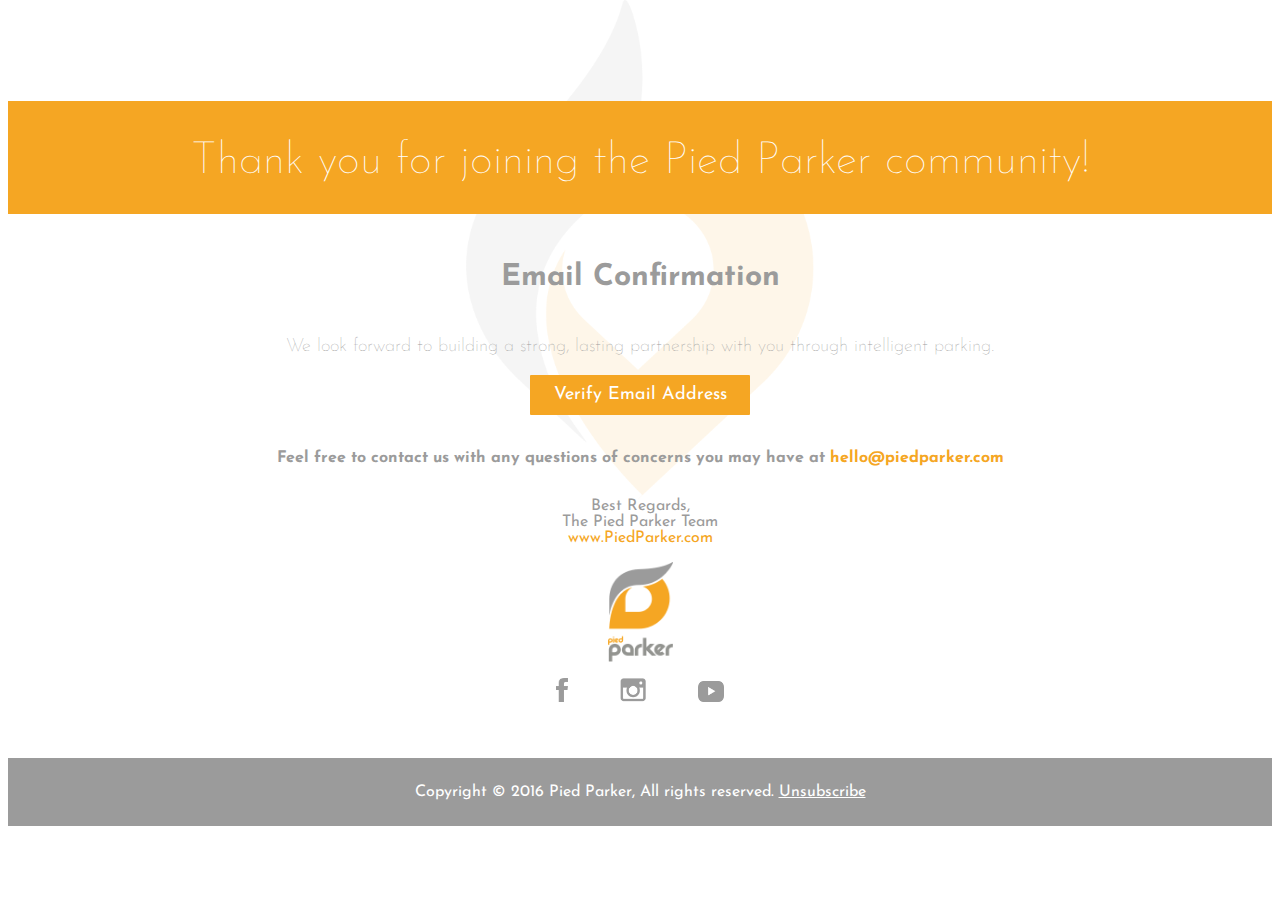
<file: 1_confirm.html>
<!DOCTYPE html PUBLIC "-//W3C//DTD XHTML 1.0 Transitional//EN" "http://www.w3.org/TR/xhtml1/DTD/xhtml1-transitional.dtd">
<html xmlns="http://www.w3.org/1999/xhtml">
 <head>
  <link href="https://fonts.googleapis.com/css?family=Cabin|Josefin+Sans|Poiret+One" rel="stylesheet">
  <meta http-equiv="Content-Type" content="text/html; charset=UTF-8" />
  <title>Pied Parker HTML Email</title>
  <meta name="viewport" content="width=device-width, initial-scale=1.0"/>
</head>
<body background="bg_logo_mark@2x.png" style=" background-size:348px 500px;background-position: center top; background-repeat: no-repeat;">
	<bodystyle="margin: 0; padding: 0;">
	 <table id="main" border="0" cellpadding="0" cellspacing="0" width="100%" align="center" style="margin-top:8%;">
	  <tr>
	   <td>
		<table id="second" align="center" border="0" cellpadding="0" cellspacing="0" width="100%">
			<tr bgcolor="#F5A623">
			  <td align="center" style="padding: 8px 0 0 0;">
			   <h1 style="color: white; font-family: 'Josefin Sans', sans-serif; font-weight: lighter; font-size: 45px; padding-left: 52px; padding-right: 52px;">Thank you for joining the Pied Parker community!</h1>
			  </td>
			</tr>
			  <td align="center"  style="padding: 23px 30px 36px 30px;">
			    <table border="0" cellpadding="0" cellspacing="0" width="100%">
				  <tr>
				   <td>
				    <h2 style="color: #9B9B9B; font-weight: bolder; text-align: center; font-family: 'Josefin Sans', sans-serif; font-size: 30px;">Email Confirmation</h2>
				   </td>
				  </tr>
				 <tr>
				   <td style="padding: 0;">
				   		 <h3 style="color: #9B9B9B; font-weight: lighter; text-align: center; font-family: 'Josefin Sans', sans-serif;">We look forward to building a strong, lasting partnership with you through intelligent parking.<br><br> 
				    	<button type="button" style="background:#F5A623; border: none; border-radius: 1px; color: white; width: 220px; height: 40px; font-size: large;font-family: 'Josefin Sans', sans-serif;opacity: 100%;">Verify Email Address</button>
				    	</h3>
				    	<p style=" color: #9B9B9B; text-align: center;font-family: 'Josefin Sans', sans-serif; font-weight: bold;"><br>Feel free to contact us with any questions of concerns you may have at <span style="color: #F5A623;"> hello@piedparker.com</span></p>
				   </td>
				  </tr>
				  <tr>
				   <td align="center">
				       <p style=" color: #9B9B9B; text-align: center;font-family: 'Josefin Sans', sans-serif;">Best Regards,<br>The Pied Parker Team <br><a href="http://www.piedparker.com" span style="color: #F5A623; text-decoration: none;">www.PiedParker.com</a><br><br><img src="hero_logo@2x.png" alt="Pied Parker Logo" width="65" height="100""></span><br><br>
				       <a href="https://www.facebook.com/Pied-Parker-521837037970468/?fref=ts" target="_blank">
		        		<img src="fb_icon@2x.png" alt="Facebook" height="24" width="12" style="padding-right:47px;"></a>
		        		<a href="https://www.instagram.com/piedparker/?hl=en" target="_blank">
		        		<img src="ig_icon@2x.png" alt="instagram" height="24" width="26" style="padding-right:47px"></a>
		        		<a href="https://www.youtube.com/channel/UCM98-a3FWMptu_Wen9bqOBA" target="_blank">
		        		<img src="youtube_icon@2x.png" alt="youtube" height="21" width="26"></a>
				   </td>
				  </tr>
				 </table>
			   </td>
		    </tr>
			<tr bgcolor="#9B9B9B">
			  <td align="center" style="padding: 10px 0 10px 0;">
			 	 <p style=" color: white; text-align: center; font-family: 'Josefin Sans', sans-serif;">Copyright &copy; 2016 Pied Parker, All rights reserved. <span style="text-decoration: underline;">Unsubscribe</span></p>
			  </td>
			</tr>
		</table>
	   </td>
	  </tr>
  </table>
</body>
</html>
</file>
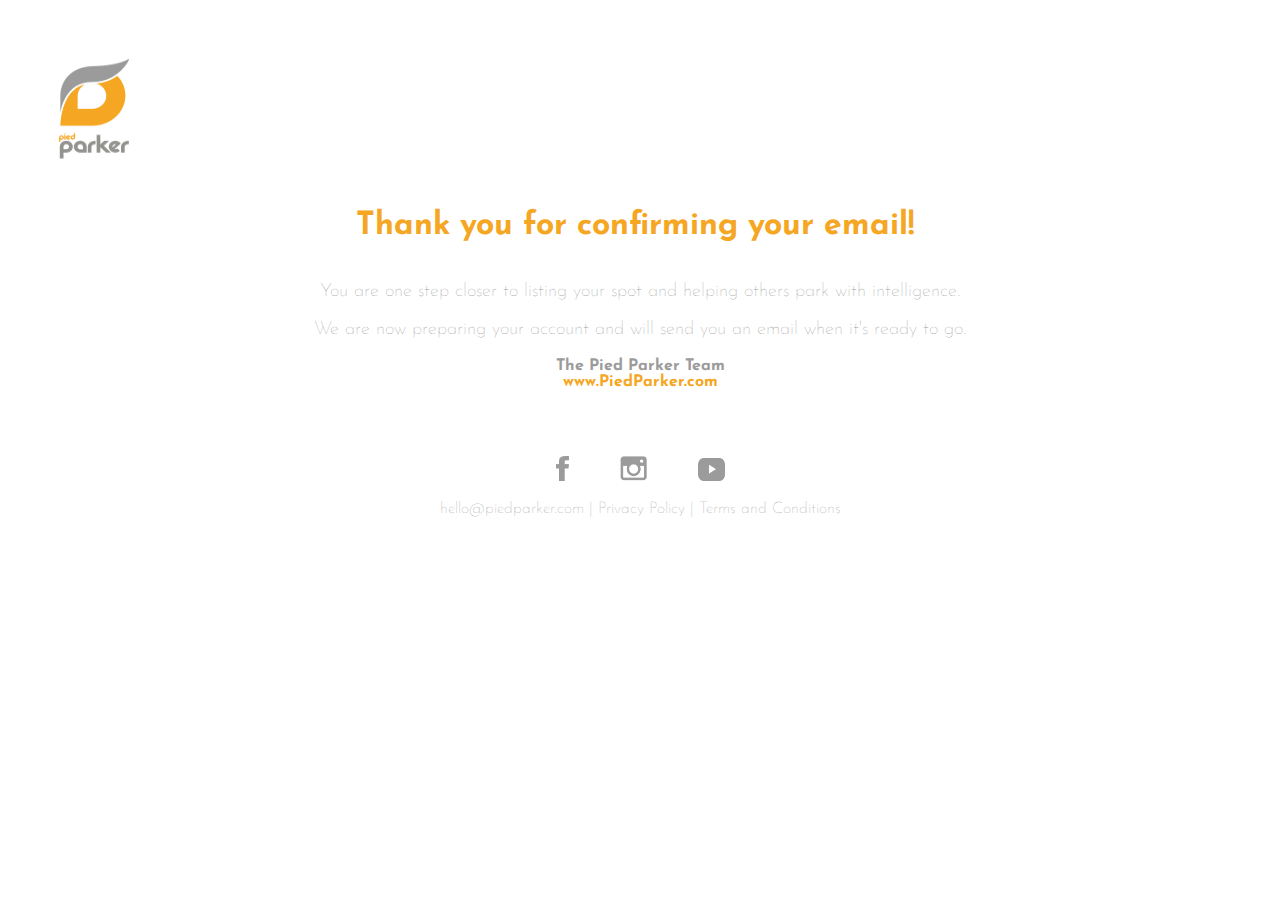
<file: 2_thank.html>
<!DOCTYPE html PUBLIC "-//W3C//DTD XHTML 1.0 Transitional//EN" "http://www.w3.org/TR/xhtml1/DTD/xhtml1-transitional.dtd">
<html xmlns="http://www.w3.org/1999/xhtml">
 <head>
  <link href="https://fonts.googleapis.com/css?family=Cabin|Josefin+Sans|Poiret+One" rel="stylesheet">
  <meta http-equiv="Content-Type" content="text/html; charset=UTF-8" />
  <title>Pied Parker HTML Email</title>
  <meta name="viewport" content="width=device-width, initial-scale=1.0"/>
</head>
<body>
	<bodystyle="margin: 0; padding: 0;">
	 <table id="main" border="0" cellpadding="0" cellspacing="0" width="100%">
	  <tr>
	   <td style="padding: 4%;"">
	   <img src="hero_logo@2x.png" alt="Pied Parker Logo" width="70" height="100" style="display: block;"/>
		<table id="second" align="center" border="0" cellpadding="0" cellspacing="0" width="100%">
			<tr bgcolor="white">
			  <td align="center" style="padding: 30px 10px 0px 0px;">
			   <h1 style="font-family: 'Josefin Sans', sans-serif;color: #F5A623;">Thank you for confirming your email!</h1>
			  </td>
			</tr>
			<tr bgcolor="white">
			  <td align="center" style="padding: 0px 30px 30px 30px;">
			    <table border="0" cellpadding="0" cellspacing="0" width="100%">
				  <tr>
				   <td style="padding: 0 0 50px 0;">
				    <h3 style="font-family: 'Josefin Sans', sans-serif;color: #9B9B9B; font-weight: lighter; text-align: center;">You are one step closer to listing your spot and helping others park with intelligence.<br><br>We are now preparing your account and will send you an email when it's ready to go.</h3>
				    <p style=" color: #9B9B9B; font-weight: bold; text-align: center;font-family: 'Josefin Sans', sans-serif;">The Pied Parker Team <br><a href="http://www.piedparker.com" span style="color: #F5A623; text-decoration: none;">www.PiedParker.com</span></a></p>
				   </td>
				  </tr>
				  <tr>
				   <td align="center">
					   <a href="https://www.facebook.com/Pied-Parker-521837037970468/?fref=ts" target="_blank">
		        		<img src="fb_icon@2x.png" alt="Facebook" height="25" width="13" style="padding-right:47px;"></a>
		        		<a href="https://www.instagram.com/piedparker/?hl=en" target="_blank">
		        		<img src="ig_icon@2x.png" alt="instagram" height="25" width="27" style="padding-right:47px"></a>
		        		<a href="https://www.youtube.com/channel/UCM98-a3FWMptu_Wen9bqOBA" target="_blank">
		        		<img src="youtube_icon@2x.png" alt="youtube" height="23" width="27"></a>
				     	<p style="color: #9B9B9B; font-weight: lighter;font-family: 'Josefin Sans', sans-serif; text-align: center;">hello@piedparker.com | Privacy Policy | Terms and Conditions</p>
				   </td>
				  </tr>
				 </table>
			   </td>
		    </tr>
		</table>
	   </td>
	  </tr>
  </table>
</body>
</html>
</file>
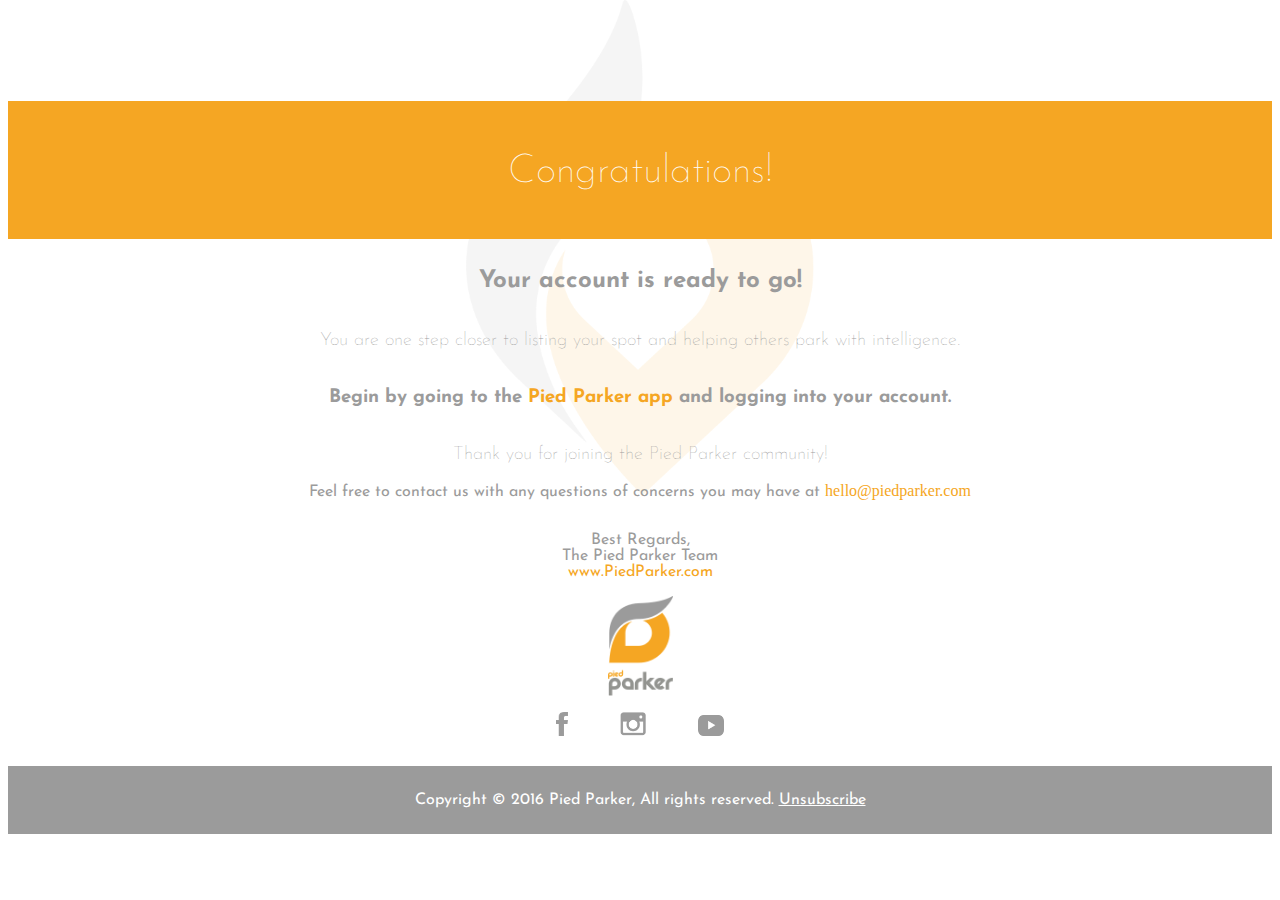
<file: 3_congrats.html>
<!DOCTYPE html PUBLIC "-//W3C//DTD XHTML 1.0 Transitional//EN" "http://www.w3.org/TR/xhtml1/DTD/xhtml1-transitional.dtd">
<html xmlns="http://www.w3.org/1999/xhtml">
 <head>
  <link href="https://fonts.googleapis.com/css?family=Cabin|Josefin+Sans|Poiret+One" rel="stylesheet">
  <meta http-equiv="Content-Type" content="text/html; charset=UTF-8" />
  <title>Pied Parker HTML Email</title>
  <meta name="viewport" content="width=device-width, initial-scale=1.0"/>
</head>
<body background="bg_logo_mark@2x.png" style=" background-size:348px 500px;background-position: center top; background-repeat: no-repeat;">
	<bodystyle="margin: 0; padding: 0;">
	 <table id="main" border="0" cellpadding="0" cellspacing="0" width="100%" style="margin-top:8%;">
	  <tr>
	   <td>
		<table id="second" align="center" border="0" cellpadding="0" cellspacing="0" width="100%">
			<tr bgcolor="#F5A623">
			  <td align="center" style="padding: 24px 0px 20px 0;">
			   <h1 style="color: white; font-family: 'Josefin Sans', sans-serif; font-weight: lighter; font-size: 40px;">Congratulations!</h1>
			  </td>
			</tr>
			<tr align="center">
			  <td align="center" style="padding: 10px 0px 10px 0px; padding-left: 52px; padding-right: 52px;">
			    <table border="0" cellpadding="0" cellspacing="0" width="100%">
				  <tr>
				   <td>
				    <h2 style="font-family: 'Josefin Sans', sans-serif; color: #9B9B9B; font-weight: bolder; text-align: center;">Your account is ready to go!</h2>
				   </td>
				  </tr>
				  <tr>
				   <td style="padding: 0px 0 0px 0;">
				    <h3 style="font-family: 'Josefin Sans', sans-serif; color: #9B9B9B; font-weight: lighter; text-align: center;">You are one step closer to listing your spot and helping others park with intelligence.<br><br></h3>
				    <h3 style="font-family: 'Josefin Sans', sans-serif;color: #9B9B9B; text-align: center; font-weight: bolder;">Begin by going to the <span style="color: #F5A623; font-weight: bold;">Pied Parker app</span> and logging into your account.</h3>
				  	<h3 style="font-family: 'Josefin Sans', sans-serif; color: #9B9B9B; font-weight: lighter; text-align: center;"><br<><br>Thank you for joining the Pied Parker community!</h3>
				  	<p style="font-family: 'Josefin Sans', sans-serif; color: #9B9B9B; text-align: center;">Feel free to contact us with any questions of concerns you may have at <span style="font-family: 'brandon grotesque'; color: #F5A623;"> hello@piedparker.com </span></p>
				   </td>
				  </tr>
				  <tr>
				   <td align="center">
				       <p style=" color: #9B9B9B; text-align: center;font-family: 'Josefin Sans', sans-serif;">Best Regards,<br>The Pied Parker Team <br><a href="http://www.piedparker.com" span style="color: #F5A623; text-decoration: none;">www.PiedParker.com</a><br><br><img src="hero_logo@2x.png" alt="Pied Parker Logo" width="65" height="100""></span><br><br>
				       <a href="https://www.facebook.com/Pied-Parker-521837037970468/?fref=ts" target="_blank">
		        		<img src="fb_icon@2x.png" alt="Facebook" height="24" width="12" style="padding-right:47px;"></a>
		        		<a href="https://www.instagram.com/piedparker/?hl=en" target="_blank">
		        		<img src="ig_icon@2x.png" alt="instagram" height="24" width="26" style="padding-right:47px"></a>
		        		<a href="https://www.youtube.com/channel/UCM98-a3FWMptu_Wen9bqOBA" target="_blank">
		        		<img src="youtube_icon@2x.png" alt="youtube" height="21" width="26"></a>
				   </td>
				  </tr>
				 </table>
			   </td>
		    </tr>
			<tr bgcolor="#9B9B9B">
			  <td align="center" style="padding: 10px 0 10px 0;">
			  <p style="font-family: 'Josefin Sans', sans-serif;color: white; text-align: center;">Copyright &copy; 2016 Pied Parker, All rights reserved. <span style="text-decoration: underline;">Unsubscribe</span></p>
			  </td>
			</tr>
		</table>
	   </td>
	  </tr>
  </table>
</body>
</html>
</file>
